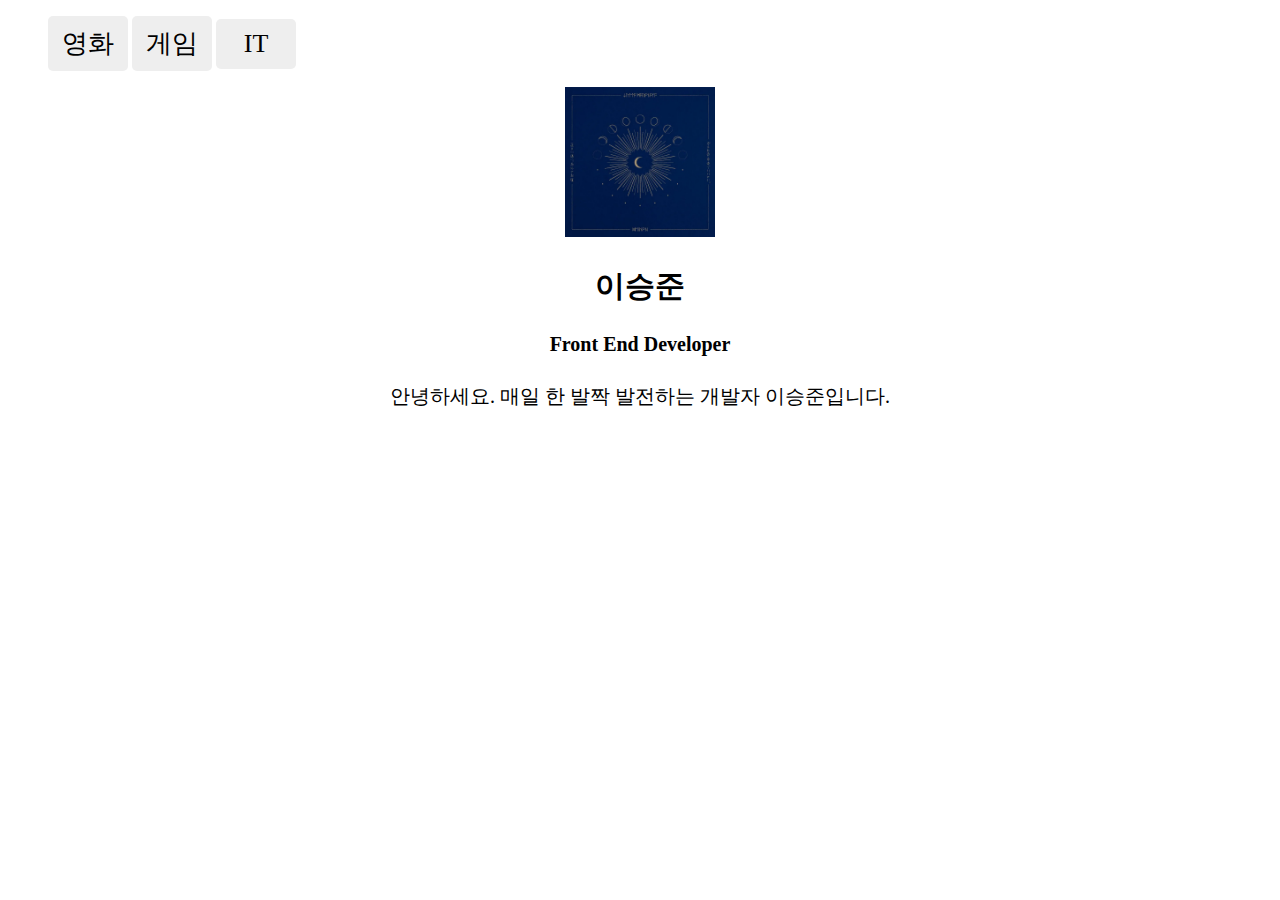
<file: index.html>
<!DOCTYPE html>
<html lang="kr">
  <head>
    <meta charset="UTF-8" />
    <title>Document</title>
    <link href="css/main.css" rel="stylesheet" />
  </head>
  <body>

    <nav>
      <ul class="navbar">
        <li><a href="#">영화</a></li>
        <li><a href="#">게임</a></li>
        <li><a href="#">IT</a></li>
      </ul>
    </nav>

    

    <div class="container">
      <img class="profile-img" src="/workSpace/assets/zutomayou1.png">
      <div class="user">
        <h2>이승준</h2>
        <h4>Front End Developer</h4>
        <p>안녕하세요. 매일 한 발짝 발전하는 개발자 이승준입니다. </p>
      </div>
    </div>
  </body>
</html>
</file>
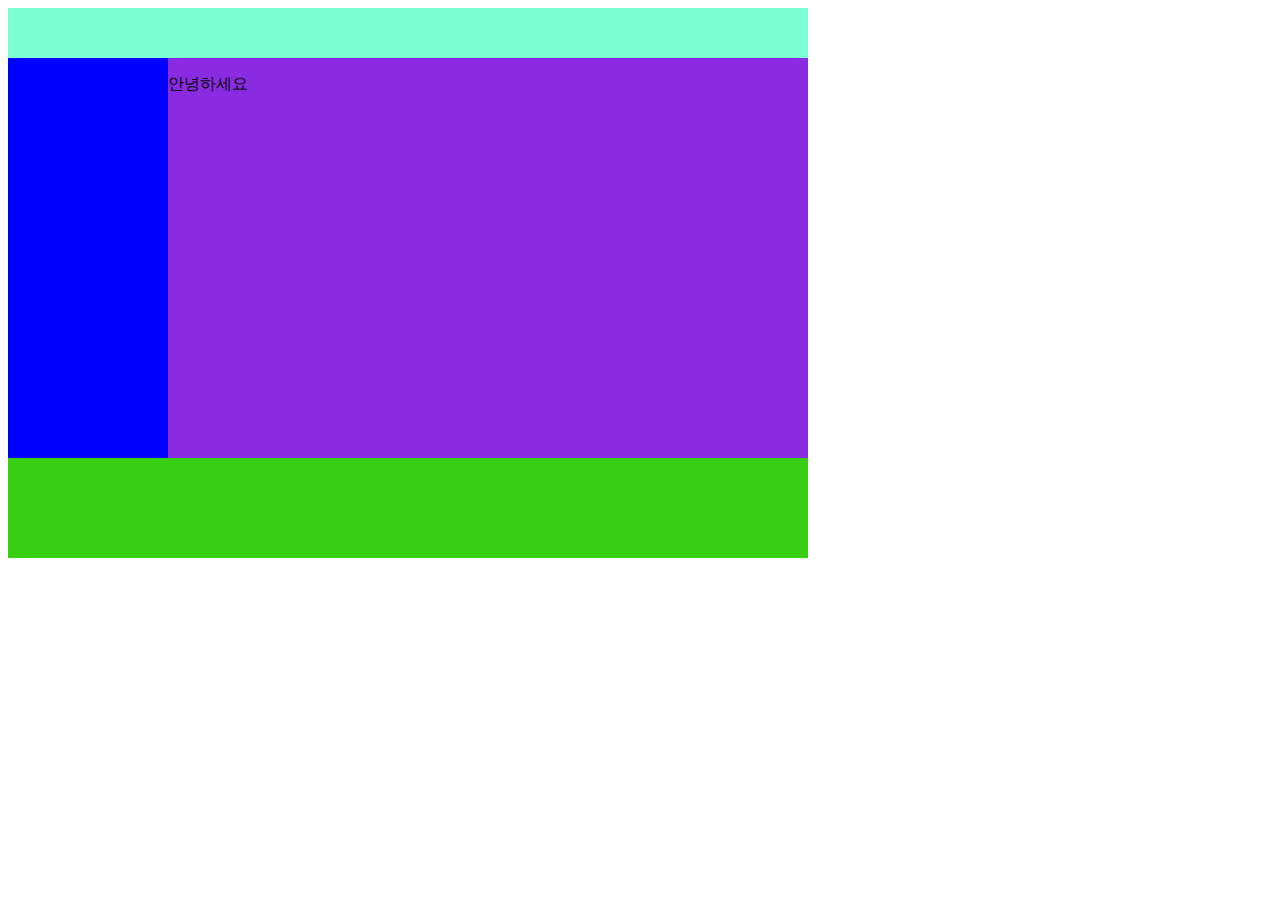
<file: layout1.html>
<!DOCTYPE html>
<html lang="en">
<head>
    <meta charset="UTF-8">
    <meta name="viewport" content="width=device-width, initial-scale=1.0">
    <link href="css/layout1.css" rel="stylesheet" />
    <title>Document</title>
</head>
<body>
    <div class="container">
        <div class="header"></div>
        <div class="left"></div><!--
    --><div class="content">
            <p>안녕하세요</p>
        </div>
        <div class="footer"></div>
    </div>

</body>
</html>
</file>
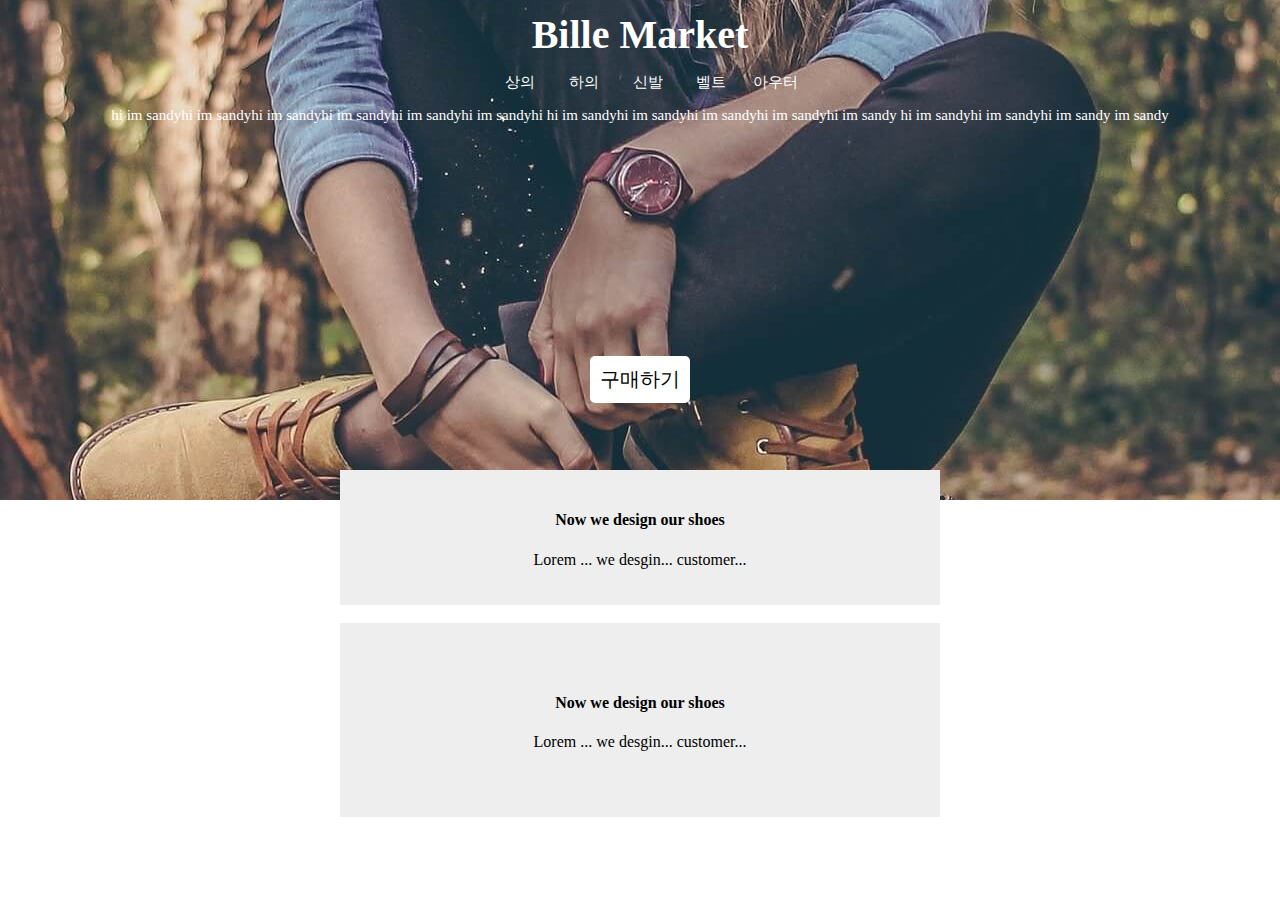
<file: layout2.html>
<!DOCTYPE html>
<html lang="en">
  <head>
    <meta charset="UTF-8" />
    <meta name="viewport" content="width=device-width, initial-scale=1.0" />
    <link href="css/layout2.css" rel="stylesheet" />
    <title>Bille Market</title>
  </head>
  <body style="margin: 0px">
    <div class="main-background">
      <h3 class="main-title">Bille Market</h3>
      <div class="main-nav">
        <ul>
          <li>상의</li>
          <li>하의</li>
          <li>신발</li>
          <li>벨트</li>
          <li>아우터</li>
        </ul>
      </div>
      <div class="main-content">
        <p>
          hi im sandyhi im sandyhi im sandyhi im sandyhi im sandyhi im sandyhi
          hi im sandyhi im sandyhi im sandyhi im sandyhi im sandy hi im sandyhi
          im sandyhi im sandy im sandy
        </p>
      </div>
      <button class="main-button">구매하기</button>
    </div>
    <div class="main-content2">
      <h4>Now we design our shoes</h4>
      <p>Lorem ... we desgin... customer...</p>
    </div>

    <br />

    <div class="main-content2" style="padding: 50px">
      <h4>Now we design our shoes</h4>
      <p>Lorem ... we desgin... customer...</p>
    </div>
  </body>
</html>
</file>
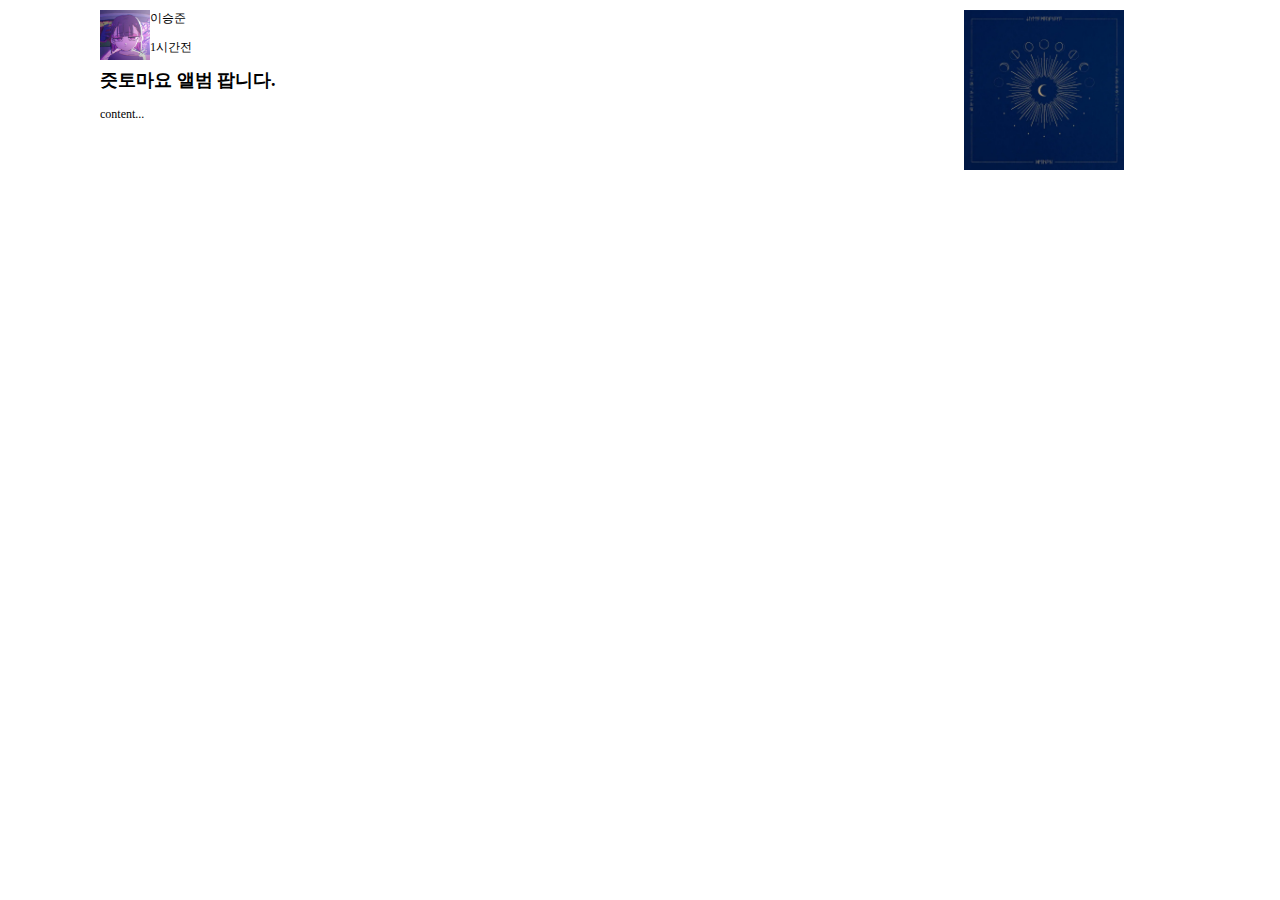
<file: workSpace/html/work1.html>
<!DOCTYPE html>
<html lang="en">
<head>
    <meta charset="UTF-8">
    <meta name="viewport" content="width=device-width, initial-scale=1.0">
    <link href="../css/work1.css" rel="stylesheet" />
    <title>Document</title>
</head>
<body>
    <div class="container">
        <div class="left-side"> 
            <div class="user">
                <img class="profile-img" src="../assets/charater.png">
                <div class="blog-name">
                    <p style="margin: 0;">이승준</p>
                    <p >1시간전</p>
                </div>
            </div>
            <div class="content">
                <h2>즛토마요 앨범 팝니다.</h2>
                <p>content...</p>
            </div>
        </div>
        <div class="right-side">
            <img class="content-img" src="../assets/zutomayou1.png">
        </div>
    </div>
    
</body>
</html>
</file>
<file: css/main.css>
.container {
  width: 80%;
  margin: 0 auto 0 auto;
  text-align: center;
}
.profile-img {
  width: 150px;
  margin-left: auto;
  margin-right: auto;
}
.user {
  font-size: 20px;
}
/* >문법: 직계 자식
    space 문법 : 모든 자식
*/
.navbar li {
  display: inline-block;
  width: 60px;
  text-align: center;
  background-color: #eee;
  padding: 10px;
  border-radius: 5px;
}

.navbar a {
  font-size: 26px;
  text-decoration: none;
  color: black;
}
</file>
<file: css/layout1.css>
.container{
    width: 800px;
}
.header {
    width: 100%;
    height: 50px;
    background-color: aquamarine;
}
.left{
    width: 20%;
    height: 400px;
    background-color: blue;
    /* float: left;  => 공중으로 띄워서 정렬하기*/
    display: inline-block;
    /*vertical align 상하정렬 inline애들한테 적용가능*/
    vertical-align: top; 
}
.content{
    width: 80%;
    height: 400px;
    background-color: blueviolet;
    display: inline-block;
    /* float: left; */
}
.footer{
    width: 100%;
    height: 100px;
    background-color: rgb(56, 207, 18);
    /* clear: both; => float썼으면 이거해야 밑으로 내려감*/
}
</file>
<file: css/layout2.css>
div {
  box-sizing: border-box;
}
body {
  margin: 0px;
}

.main-background {
  width: 100%;
  height: 500px;
  background-image: url(../workSpace/assets/workingIMG1.jpg);
  background-repeat: no-repeat;
  background-position: center;
  padding: 1px;
  text-align: center;
}
.main-title {
  padding-top: 10px;
  color: white;
  font-family: Georgia, "Times New Roman", Times, serif;
  font-size: 40px;
  margin: auto;
}
.main-nav {
  width: 100%;
  float: left;
  color: white;
  font-size: 15px;
}

.main-nav ul {
  padding: 0;
}

.main-nav li {
  list-style: none;
  width: 60px;
  display: inline-block;
  padding-left: 15px;
  box-sizing: border-box;
}

.main-content {
  margin: 0;
  height: 50%;
  clear: left;
  font-size: 15px;
  color: white;
}

.main-content p {
  margin: 0px;
}

.main-button {
  padding: 10px;
  font-size: 20px;
  background-color: white;
  border: none;
  border-radius: 5px;
  /*position속성은 공중에 뜨는거임, 좌표이동이 가능해짐*/
  /*
  기준점으로 시작 top, bottom, left, right
  relative -> 좌표이동 o
  static -> 좌표이동 x
  fixed -> 화면고정
  absolute -> 내 부모 태그중에 relative가진 부모를 기준
  */
  position: relative;
  left: 0;
  right: 0;
  margin: auto;
}
/*z-index 높을수록 앞에 온다*/
/*max-width -> 최대 넓이 지정 반응형을 위한 넓이 제한
  padding을 사용하면 max-width보다 커질 수 있으므로
  box-sizing이용하여 padding, margin전부 포함된 box크기 제한
*/
.main-content2 {
  background-color: #eee;
  position: relative;
  width: 80%;
  max-width: 600px;
  padding: 20px;
  text-align: center;
  margin: auto;
  top: -30px;
  z-index: 1;
  box-sizing: border-box;
}
</file>
<file: workSpace/css/work1.css>
.container{
    width: 1080px;
    height: 200px;
    margin: 10px auto 30px auto;
    font-size: 0px;
}
.left-side{
    font-size: 12px;
    width: 80%;
    height: 80%;
    float: left;
}
.user{
    height: 20%;
}
.profile-img {
    width: 50px;
    height: 50px;
    float: left;
}
.blog-name {
    float: left;
}
.content{
    height: 50%;
    clear: both;
}
.right-side{
    width: 20%;
    height: 80%;
    float: left;
}
.content-img{
    height: 100%;
}
</file>
